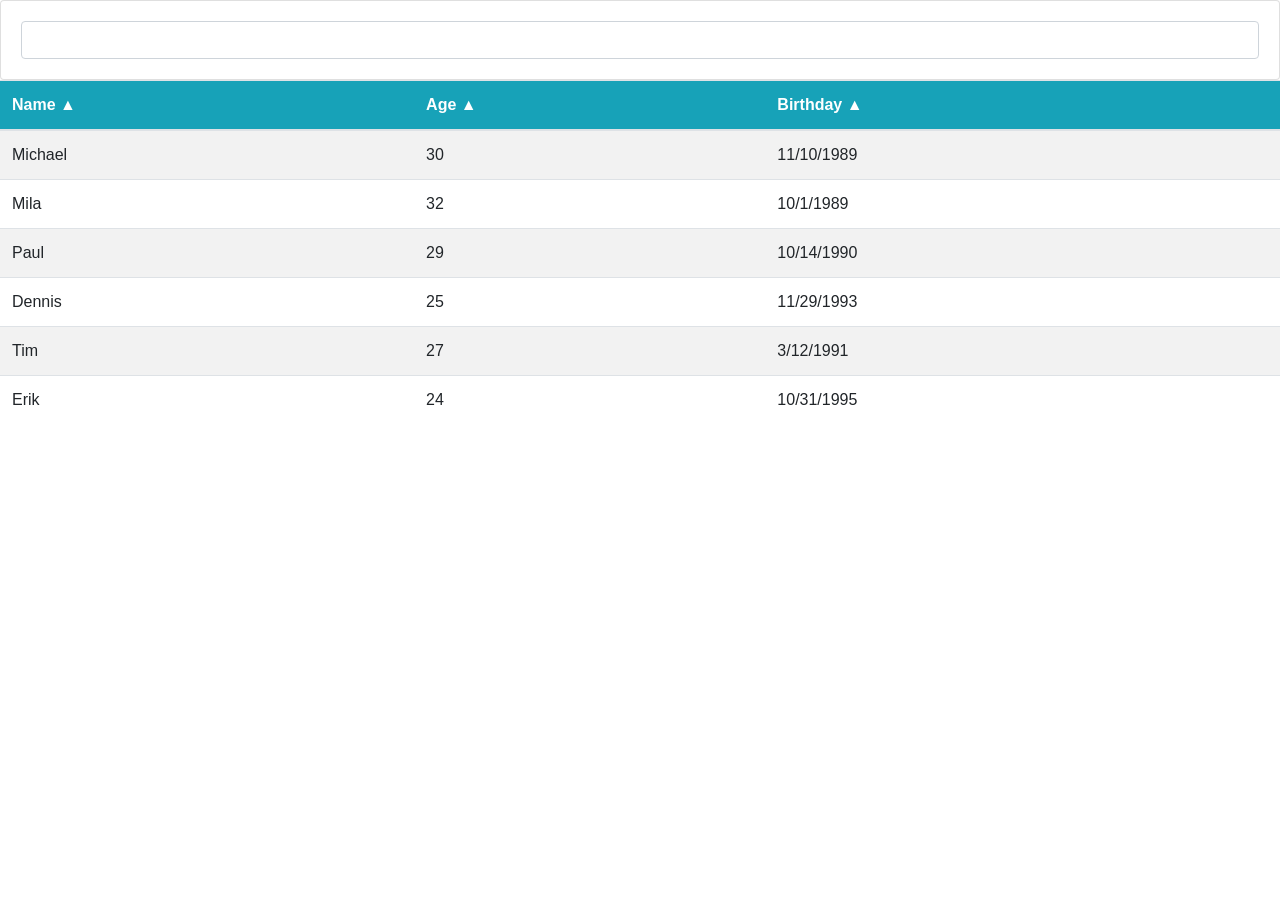
<file: Searchbar/index.html>
<!DOCTYPE html>
<html>
  <head>
    <script src="https://ajax.googleapis.com/ajax/libs/jquery/3.3.1/jquery.min.js"></script>
    <link
      rel="stylesheet"
      href="https://stackpath.bootstrapcdn.com/bootstrap/4.3.1/css/bootstrap.min.css"
      integrity="sha384-ggOyR0iXCbMQv3Xipma34MD+dH/1fQ784/j6cY/iJTQUOhcWr7x9JvoRxT2MZw1T"
      crossorigin="anonymous"
    />
    <link rel="stylesheet" href="index.css" />
  </head>
  <body>

    <div class="row">
      <div class="col">
        <div class="card card-body">
          <input id="search-input" class="form-control" type="text">
        </div>
      </div>
    </div>

    <table class="table table-striped">
      <tr class="bg-info">
          <th class="bg-info" data-colname="name" data-order="desc">Name &#9650</th>
          <th data-colname="age" data-order="desc">Age &#9650</th>
          <th data-colname="birthdate" data-order="desc">Birthday &#9650</th>
      </tr>
      <tbody id="myTable"></tbody>
    </table>

    <script>
      var myArray = [
          {'name':'Michael', 'age':'30', 'birthdate':'11/10/1989'},
          {'name':'Mila', 'age':'32', 'birthdate':'10/1/1989'},
          {'name':'Paul', 'age':'29', 'birthdate':'10/14/1990'},
          {'name':'Dennis', 'age':'25', 'birthdate':'11/29/1993'},
          {'name':'Tim', 'age':'27', 'birthdate':'3/12/1991'},
          {'name':'Erik', 'age':'24', 'birthdate':'10/31/1995'},
      ]
       
      
      $('#search-input').on('keyup',function(){
        var value = $(this).val()
        console.log('Value', value)
        var data = searchTable(value,myArray)
        buildTable(data)
      })

      buildTable(myArray)

      function searchTable(value,data){
        var filteredData = []
        for (var i=0; i<data.length; i++)
        {
          value = value.toLowerCase()
          var name = data[i].name.toLowerCase()

          if (name.includes(value))
          {
            filteredData.push(data[i])
          }
        }
        return filteredData
      }

      function buildTable(data){
          var table = document.getElementById('myTable')
          table.innerHTML = ''
          for (var i = 0; i < data.length; i++){
              var colname = `name-${i}`
              var colage = `age-${i}`
              var colbirth = `birth-${i}`
      
              var row = `<tr>
                              <td>${data[i].name}</td>
                              <td>${data[i].age}</td>
                              <td>${data[i].birthdate}</td>
                         </tr>`
              table.innerHTML += row
          }
      }
     </script>
  </body>
</html>
</file>
<file: Searchbar/index.css>
th {
  cursor: pointer;
  color: #fff;
}
</file>
